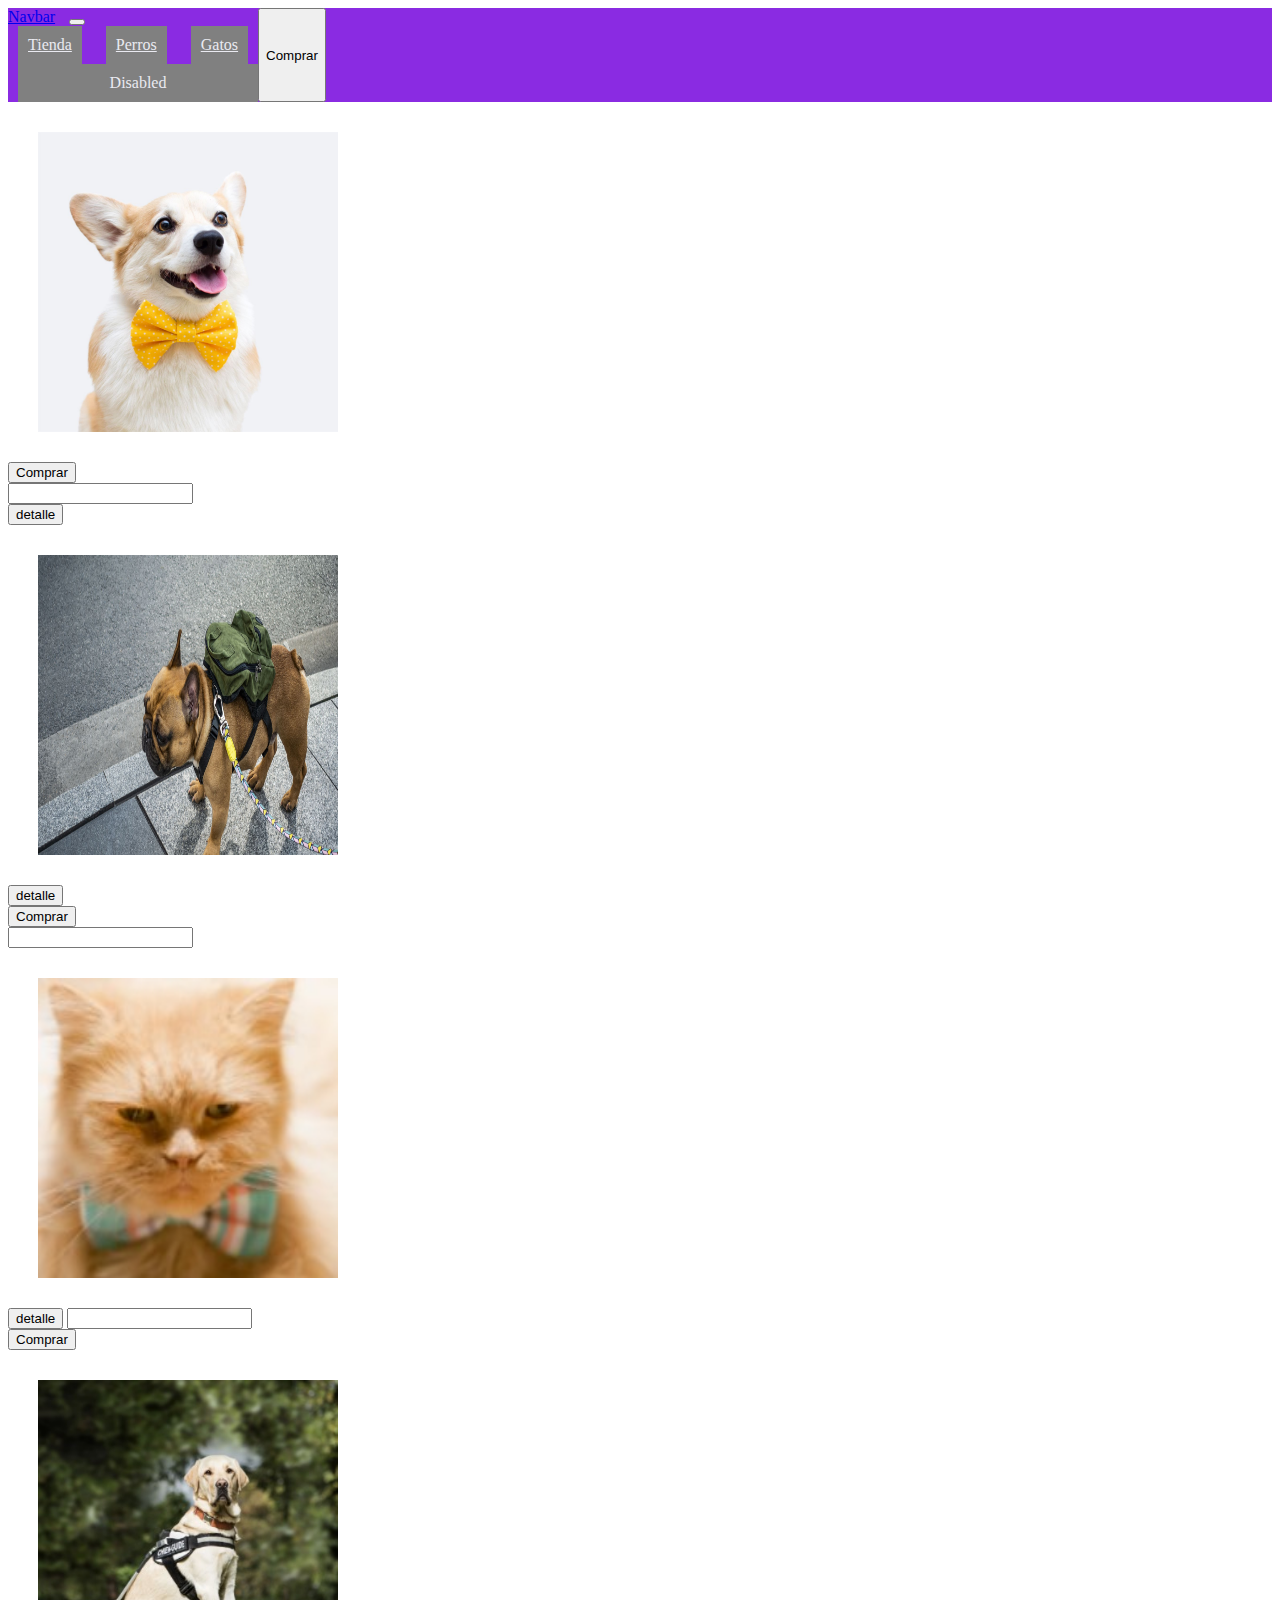
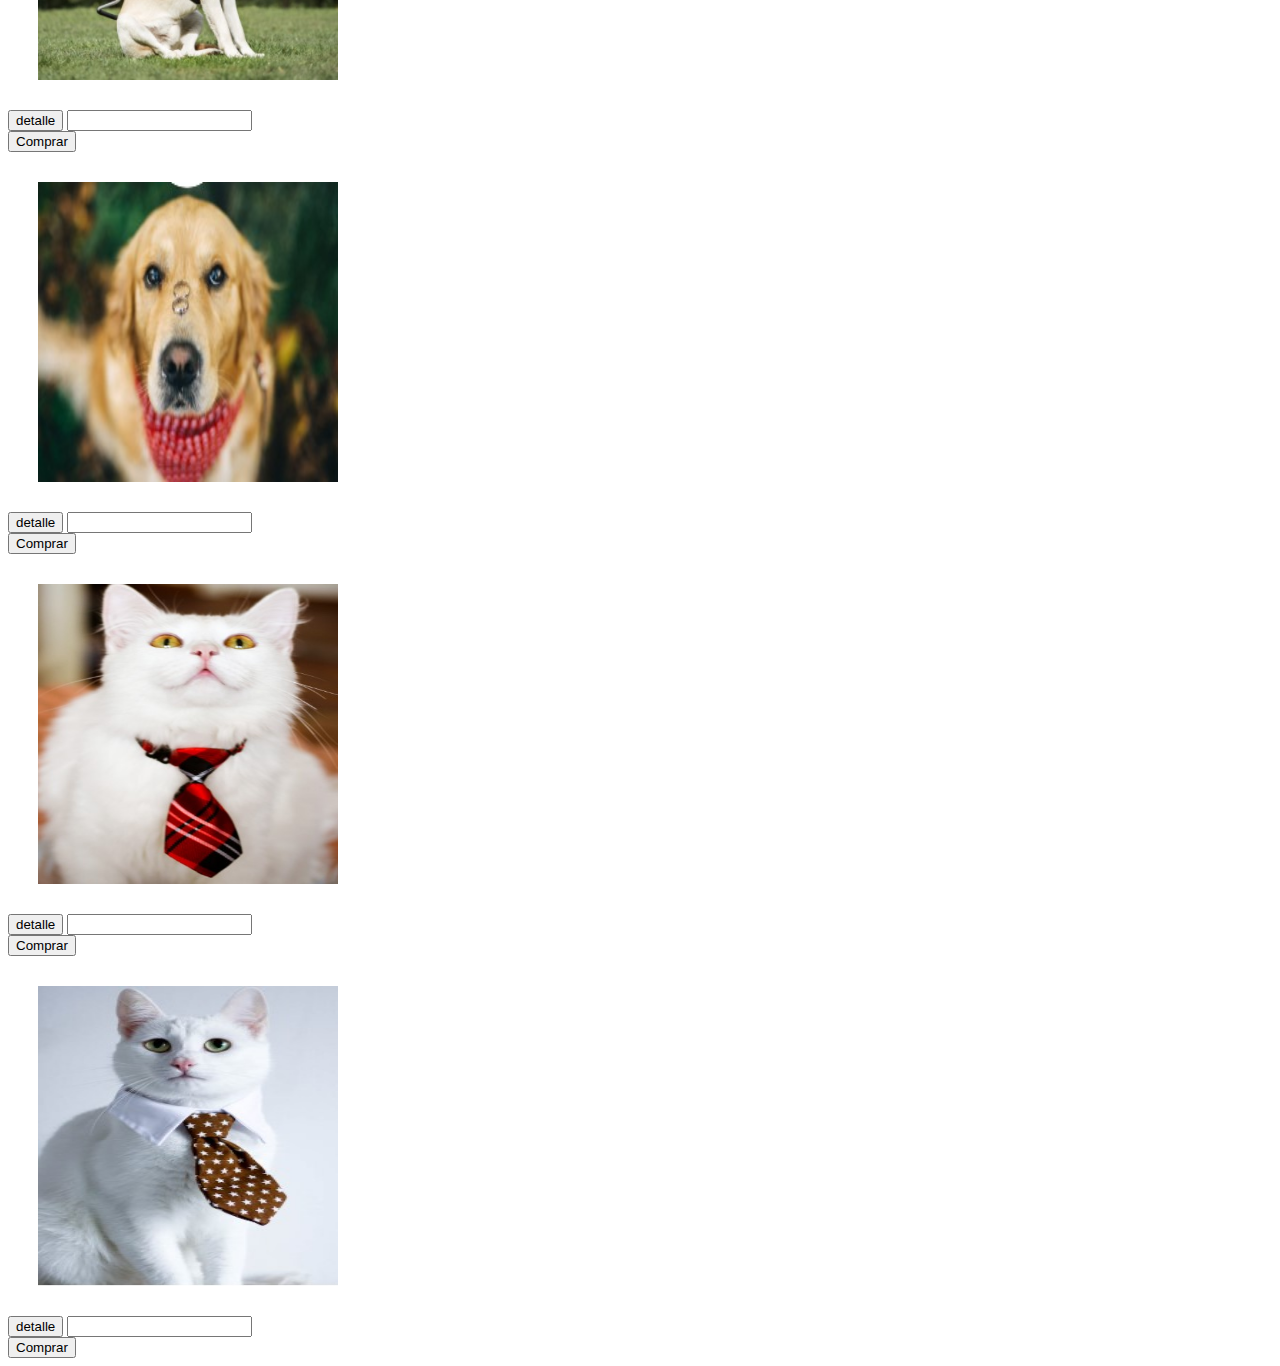
<file: index.html>
<!DOCTYPE html>
<html lang="es">
<head>
    <meta charset="UTF-8">
    <meta http-equiv="X-UA-Compatible" content="IE=edge">
    <meta name="viewport" content="width=device-width, initial-scale=1.0">
    <title>Document</title>
    <link rel="stylesheet" href="style.css">
   
    <style>
        .navbar-title {
            display: inline-block;
            margin-right: 10px;
        }
    </style>

    <script type="text/javascript">
    window.onload = function() {
            document.getElementById("boton").addEventListener("click", comprar);
        }

        function comprar() {
            var num1 = parseInt(document.getElementById("num1").value);
            var num2 = parseInt(document.getElementById("num2").value);
            var num3 = parseInt(document.getElementById("num3").value);
            var num4 = parseInt(document.getElementById("num4").value);
            var num5 = parseInt(document.getElementById("num5").value);
            var suma = num1+num2+num3+num4+num5;

            alert("Has añadido  nuevo articulo: " + suma);
        }
    </script>
    
</head>
<body>
    <header>
        <nav class="navbar navbar-expand-lg bg-body-tertiary">
            <div class="container-fluid">
                <span class="navbar-title"><a class="navbar-brand" href="#">Navbar</a></span>
                <button class="navbar-toggler" type="button" data-bs-toggle="collapse" data-bs-target="#navbarNavAltMarkup" aria-controls="navbarNavAltMarkup" aria-expanded="false" aria-label="Toggle navigation">
                    <span class="navbar-toggler-icon"></span>
                </button>
                <div class="collapse navbar-collapse" id="navbarNavAltMarkup">
                    <div class="navbar-nav">
                        <span class="navbar-title"><a class="nav-link active" aria-current="page" href="#">Tienda</a></span>
                        <span class="navbar-title"><a class="nav-link" href="#">Perros</a></span>
                        <span class="navbar-title"><a class="nav-link" href="#">Gatos</a></span>
                        <a class="nav-link disabled">Disabled</a>
                    </div>
                </div>
            </div>
            <br>
            <input type="button" value="Comprar" onclick="comprar();" id="boton" class="carrito">
        </nav>
    </header>

    
    <div class="image-container">
        <main>
            <img src="img1.png" class="image" width="300px" height="300" id="im">
           
            <button class="boton" value="comprar" onclick="comprar()">Comprar</button>
            <input type="text" id="num1"><br>
            <button onclick="showAlert()">detalle</button>

    <script>
        function showAlert() {
            alert('¡has selecionado un articulo muy especial el cual tiene mucho detalle!');
        }
    </script>
            
            <img src="img2.png" class="image" width="300px" height="300" id="im">
            <button onclick="showAlert()">detalle</button>
            <button class="boton" value="comprar" onclick="comprar()"  id="boton">Comprar</button>
            <input type="text" id="num2"><br>
            
            <img src="img3.jpg" class="image" width="300px" height="300" id="im">
            <button onclick="showAlert()">detalle</button>
            <input type="text" id="num3"><br>
            <input type="button" value="Comprar" onclick="comprar();" id="boton"> 
             
            
            <img src="imagen4.jpg" class="image" width="300px" height="300" id="im">
            <button onclick="showAlert()">detalle</button>
            <input type="text" id="num4"><br>
            <button class="boton" value="comprar" onclick="comprar()">Comprar</button>
            <script>
                function showAlert1() {
                    alert('¡has selecioonado un articulo muy especial el cual tiene mucho detalle!');
                }
            </script>
            
            <img src="imagen5.jpg" class="image" width="300px" height="300" id="im">
            <button onclick="showAlert()">detalle</button>
            <input type="text" id="num5"><br>
            <button class="boton" value="comprar" onclick="comprar()">Comprar</button>
            
            <img src="imagen6.jpg" class="image" width="300px" height="300" id="im">
            <button onclick="showAlert()">detalle</button>
            <input type="text" id="num6"><br>
            <button class="boton" value="comprar" onclick="comprar()">Comprar</button>
            
            <img src="imagen7.jpg" class="image" width="300px" height="300" id="im">
            <button onclick="showAlert()">detalle</button>
            <input type="text" id="num7"><br>
         
            <button class="boton" value="comprar" onclick="comprar()">Comprar</button>

    </div>        
        </main>
    


</body>
</html>
</file>
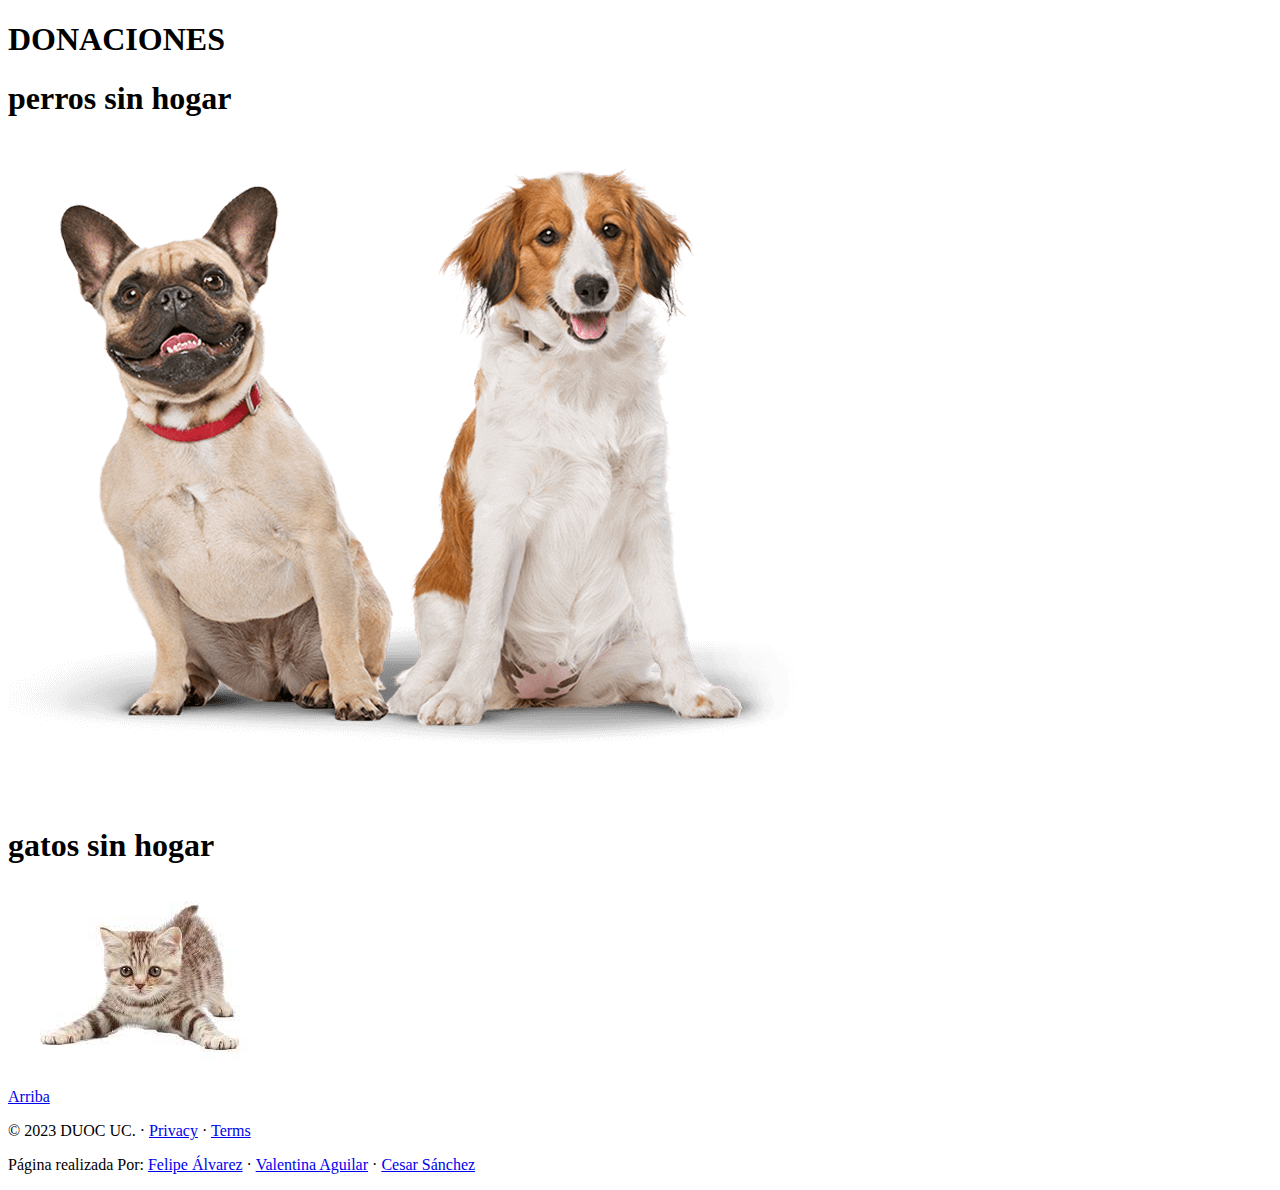
<file: donaciones.html>
<!DOCTYPE html>
<html lang="en">
<head>

</body>
</div>
<h1>DONACIONES</h1>
<h1>perros sin hogar</h1>
<a href="perrossh.html"><img src="perros sh.png" a/></a>
<h1>gatos sin hogar</h1>
<a href="gatossh.html"><img src="gatosSH.jpg" a/></a>
<!--Pie de página-->
<footer class="container">
  <p class="float-end"><a href="#">Arriba</a></p>
  <p>© 2023 DUOC UC. · <a href="#">Privacy</a> · <a href="#">Terms</a></p>
  <p>Página realizada Por: <a href="#">Felipe Álvarez</a> · <a href="#">Valentina Aguilar</a> · <a href="#">Cesar Sánchez</a></p>
</footer>
</html>
</file>
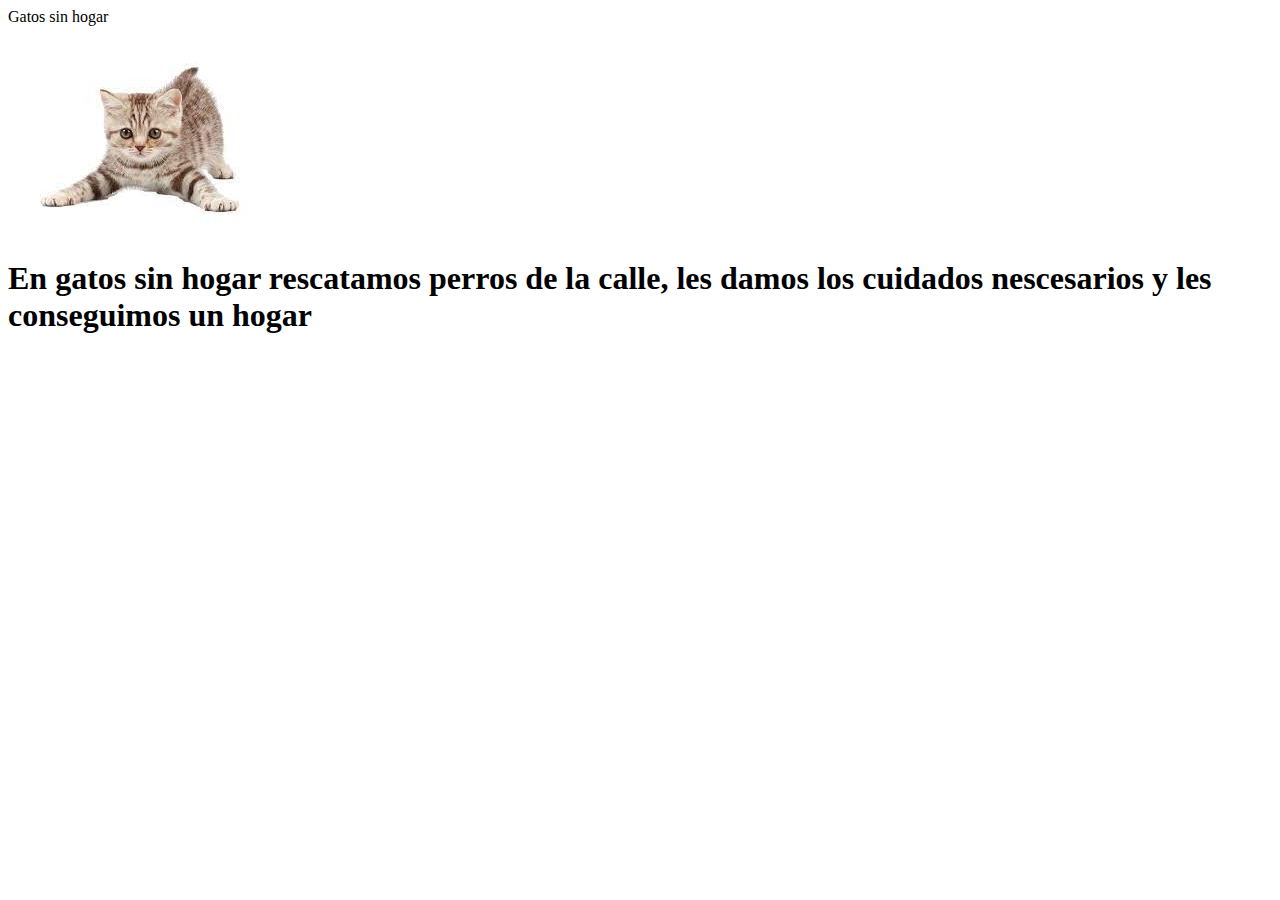
<file: gatossh.html>
<!DOCTYPE html>
<html lang="en">
<head>
    <meta charset="UTF-8">
    <meta http-equiv="X-UA-Compatible" content="IE=edge">
    <meta name="viewport" content="width=device-width, initial-scale=1.0">
    <title>GATOS SH</title>
</head>
<body>
    Gatos sin hogar
</body>
<h1><img src="gatosSH.jpg"></h1>
<h1>En gatos sin hogar rescatamos perros de la calle, les damos los cuidados nescesarios y les conseguimos un hogar</h1>
</html>
</file>
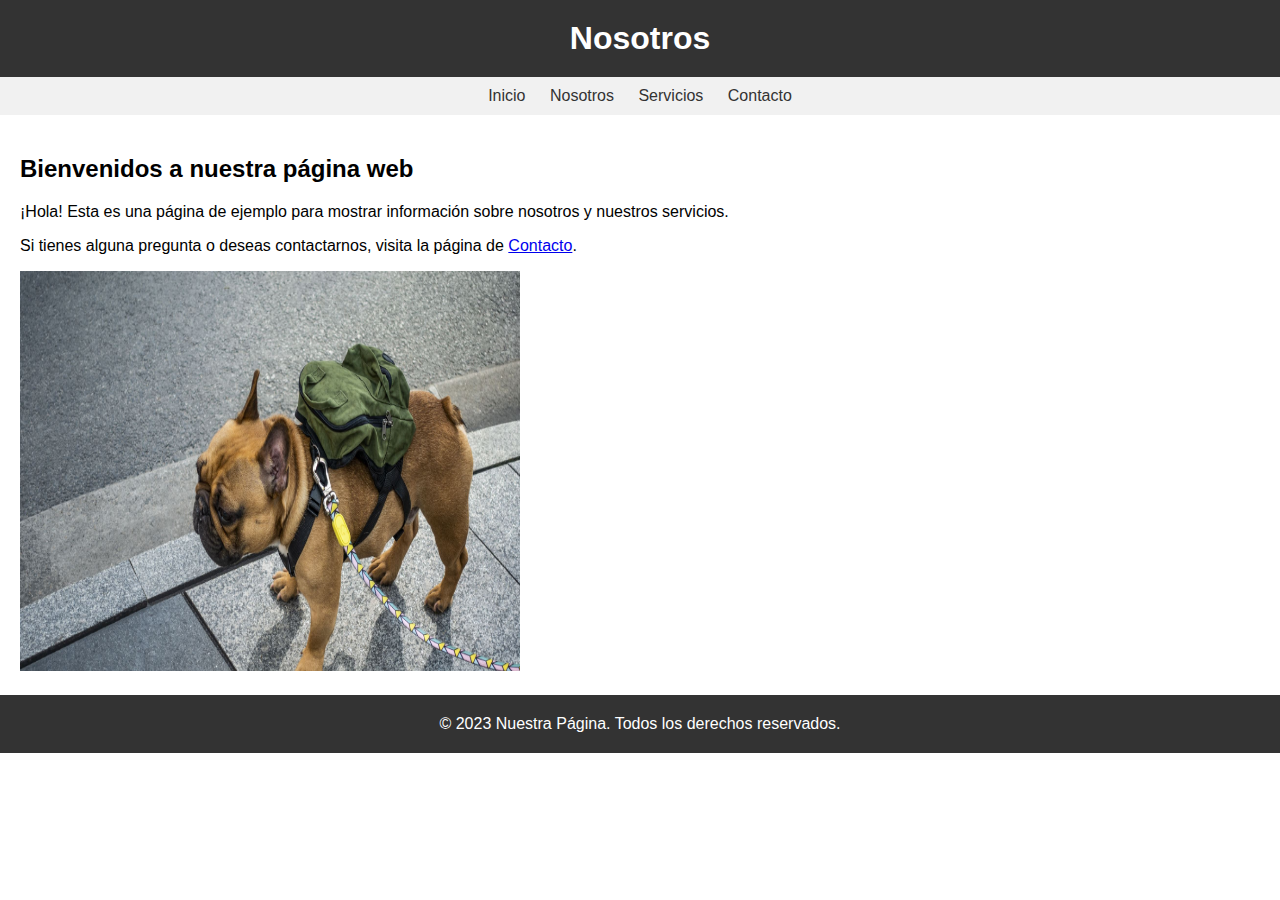
<file: nosotros.html>
<!DOCTYPE html>
<html lang="en">
<head>
    <meta charset="UTF-8">
    <meta name="viewport" content="width=device-width, initial-scale=1.0">
    <title>Nuestra Página</title>
    <style>
        body {
            font-family: Arial, sans-serif;
            margin: 0;
            padding: 0;
        }
        
        header {
            background-color: #333;
            color: #fff;
            padding: 20px;
            text-align: center;
        }
        
        h1 {
            margin: 0;
        }
        
        nav {
            background-color: #f1f1f1;
            padding: 10px;
            text-align: center;
        }
        
        nav a {
            color: #333;
            text-decoration: none;
            margin: 10px;
        }
        
        main {
            padding: 20px;
        }
        
        footer {
            background-color: #333;
            color: #fff;
            padding: 20px;
            text-align: center;
        }
    </style>
</head>
<body>
    <header>
        <h1>Nosotros</h1>
    </header>
    <nav>
        <a href="#">Inicio</a>
        <a href="#">Nosotros</a>
        <a href="#">Servicios</a>
        <a href="#">Contacto</a>
    </nav>
    <main>
        <h2>Bienvenidos a nuestra página web</h2>
        <p>¡Hola! Esta es una página de ejemplo para mostrar información sobre nosotros y nuestros servicios.</p>
        <p>Si tienes alguna pregunta o deseas contactarnos, visita la página de <a href="#">Contacto</a>.</p>
        <img src="img2.png" class="ii" width="500px" height="400px" >
    </main>
    
    <footer>
        &copy; 2023 Nuestra Página. Todos los derechos reservados.
    </footer>
</body>
</html>
</file>
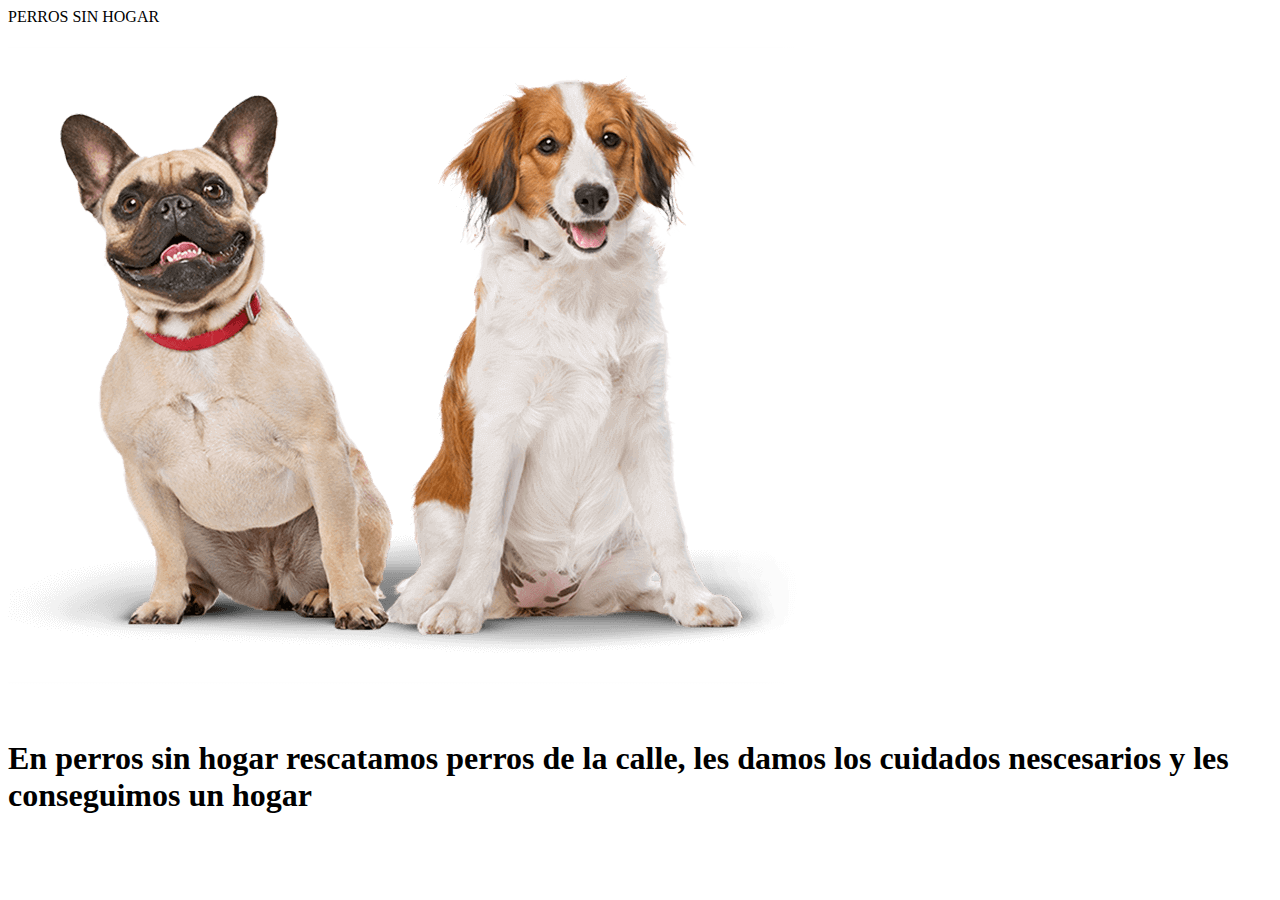
<file: perrossh.html>
<!DOCTYPE html>
<html lang="en">
<head>
    <meta charset="UTF-8">
    <meta http-equiv="X-UA-Compatible" content="IE=edge">
    <meta name="viewport" content="width=device-width, initial-scale=1.0">
    <title>PERROS SH</title>
</head>
<body>
    PERROS SIN HOGAR
</body>

<h1><img src="perros sh.png"></h1>
<h1>En perros sin hogar rescatamos perros de la calle, les damos los cuidados nescesarios y les conseguimos un hogar</h1>
</html>
</file>
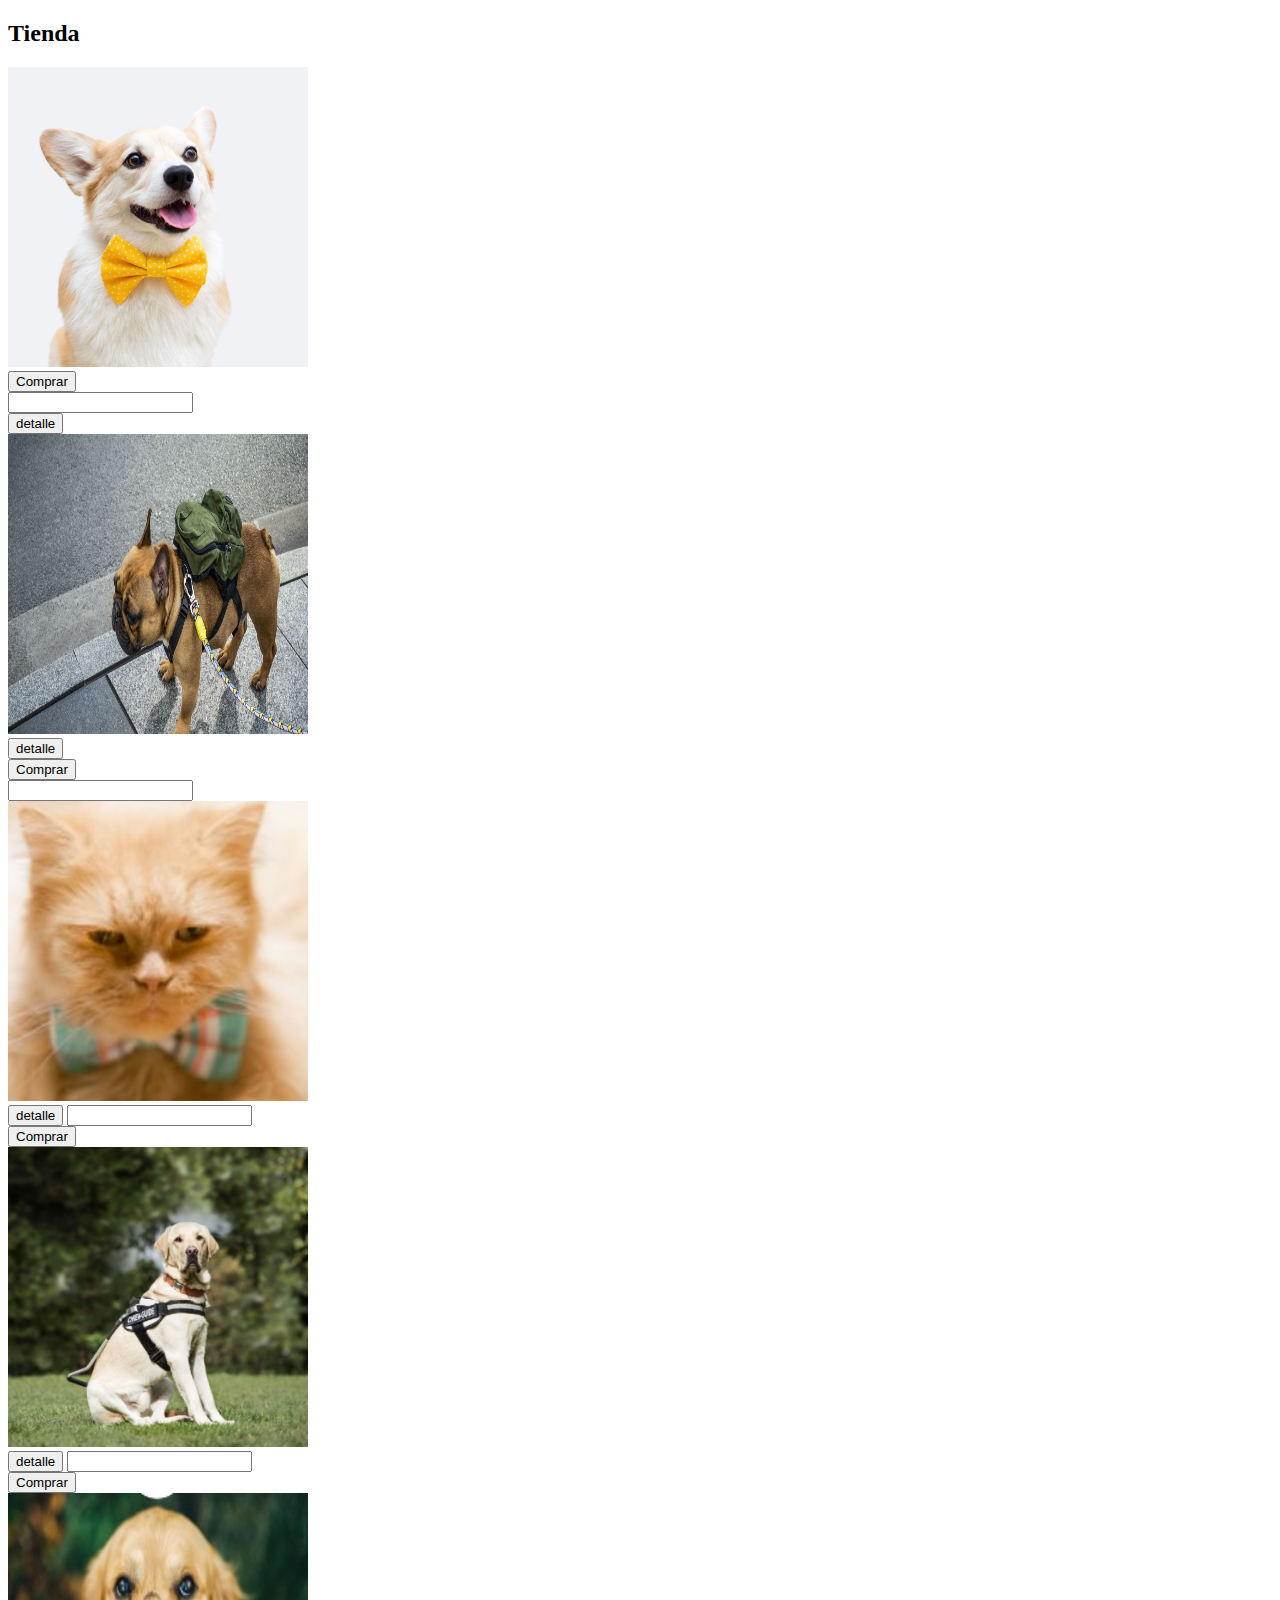
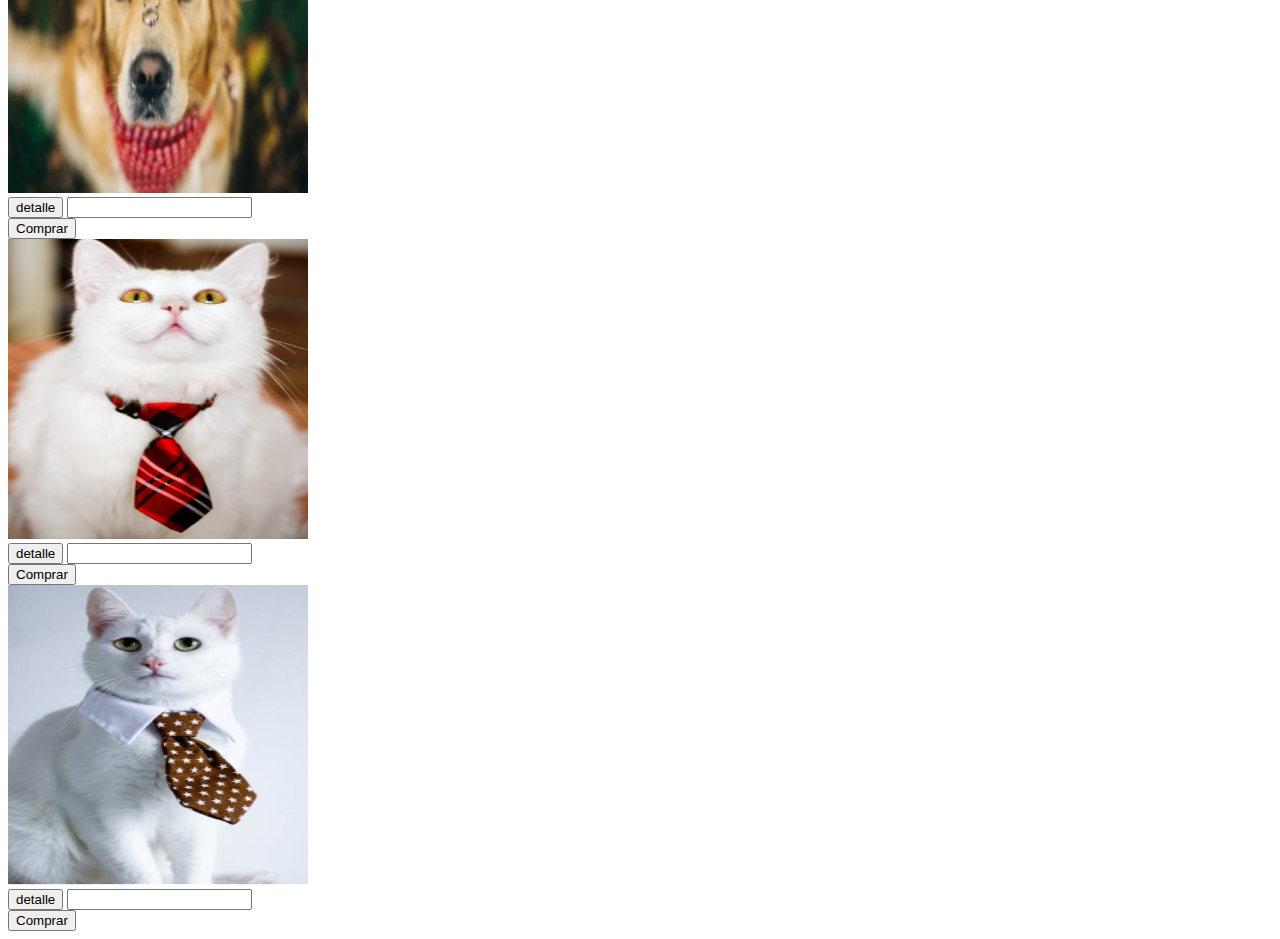
<file: tienda-alt.html>
<!DOCTYPE html>
<html lang="es">
<head>
    <meta charset="UTF-8">
    <meta http-equiv="X-UA-Compatible" content="IE=edge">
    <meta name="viewport" content="width=device-width, initial-scale=1.0">
    <title>Document</title>
    <link rel="stylesheet" href="styleT.css">
    <link href="https://cdn.jsdelivr.net/npm/bootstrap@5.3.0-alpha3/dist/css/bootstrap.min.css" rel="stylesheet" integrity="sha384-KK94CHFLLe+nY2dmCWGMq91rCGa5gtU4mk92HdvYe+M/SXH301p5ILy+dN9+nJOZ" crossorigin="anonymous">
    <script src="https://cdn.jsdelivr.net/npm/bootstrap@5.3.0-alpha3/dist/js/bootstrap.bundle.min.js" integrity="sha384-ENjdO4Dr2bkBIFxQpeoTz1HIcje39Wm4jDKdf19U8gI4ddQ3GYNS7NTKfAdVQSZe" crossorigin="anonymous" type="module"></script>

   
    <style>
        .navbar-title {
            display: inline-block;
            margin-right: 10px;
        }
    </style>

    <script type="text/javascript">
    window.onload = function() {
            document.getElementById("boton").addEventListener("click", comprar);
        }

        function comprar() {
            var num1 = parseInt(document.getElementById("num1").value);
            var num2 = parseInt(document.getElementById("num2").value);
            var num3 = parseInt(document.getElementById("num3").value);
            var num4 = parseInt(document.getElementById("num4").value);
            var num5 = parseInt(document.getElementById("num5").value);
            var suma = num1+num2+num3+num4+num5;

            alert("Has añadido  nuevo articulo: " + suma);
        }
    </script>
    
</head>
<body>
    <header>
       
    </header>
    <body font-family="Helvetica Neue sans-serif">
        <script>
            function showAlert() {
                alert('¡has selecionado un articulo muy especial el cual tiene mucho detalle!');
            }
        </script>
        <script>
        function showAlert1() {
            alert('¡has selecioonado un articulo muy especial el cual tiene mucho detalle!');
        }
        </script>
        <section id="nosotros" class="pt-md-5">
            <h2 class="text-center my-5">Tienda</h2>
            <div class="container">
                <div class="row gy-3">
                    <div class="col-md-4">
                        <div class="card">
                            <img src="img1.png" class="card-img-top" alt="..." width="300px" height="300" id="im">
                            <div class="card-body">
                                <button class="boton" value="comprar" onclick="comprar()">Comprar</button>
                                <input type="text" id="num1"><br>
                                <button onclick="showAlert()">detalle</button>
                               
                            </div>
                        </div>
                    </div>
                    <div class="col-md-4">
                        <div class="card">
                            <img src="img2.png" class="card-img-top" alt="..."  width="300px" height="300" id="im">
                            <div class="card-body">
                                <button onclick="showAlert()">detalle</button>
                                <button class="boton" value="comprar" onclick="comprar()"  id="boton">Comprar</button>
                                <input type="text" id="num2"><br>
                            </div>
                        </div>
                    </div>
                    <div class="col-md-4">
                        <div class="card">
                            <img src="img3.jpg" class="card-img-top" width="300px" height="300" id="im">
                            <div class="card-body">
                                <button onclick="showAlert()">detalle</button>
                                <input type="text" id="num3"><br>
                                <input type="button" value="Comprar" onclick="comprar();" id="boton">                    
                            </div>
                        </div> 
                    </div>
                    <div class="col-md-4">
                        <div class="card">
                            <img src="imagen4.jpg" class="card-img-top" alt="..." width="300px" height="300" id="im">
                            <div class="card-body">
                                <button onclick="showAlert()">detalle</button>
                                <input type="text" id="num4"><br>
                                <button class="boton" value="comprar" onclick="comprar()">Comprar</button>                    
                            </div>
                        </div> 
                    </div>
                    <div class="col-md-4">
                        <div class="card">
                            <img src="imagen5.jpg" class="card-img-top" alt="..." width="300px" height="300" id="im">
                            <div class="card-body">
                                <button onclick="showAlert()">detalle</button>
                                <input type="text" id="num5"><br>
                                <button class="boton" value="comprar" onclick="comprar()">Comprar</button>                   
                            </div>
                        </div> 
                    </div>
                    <div class="col-md-4">
                        <div class="card">
                            <img src="imagen6.jpg" class="card-img-top" alt="..." width="300px" height="300" id="im">
                            <div class="card-body">
                                <button onclick="showAlert()">detalle</button>
                                <input type="text" id="num6"><br>
                                <button class="boton" value="comprar" onclick="comprar()">Comprar</button>                   
                            </div>
                        </div> 
                    </div>
                    <div class="col-md-4">
                        <div class="card">
                            <img src="imagen7.jpg" class="card-img-top" alt="..." width="300px" height="300" id="im">
                            <div class="card-body">
                                <button onclick="showAlert()">detalle</button>
                                <input type="text" id="num7"><br>         
                                <button class="boton" value="comprar" onclick="comprar()">Comprar</button>                   
                            </div>
                        </div> 
                    </div>
                </div>
          
            </div>
    
        </section>
        <section id="faq" class="py-md-5">
    
        </section>

    </body>
</html>
</file>
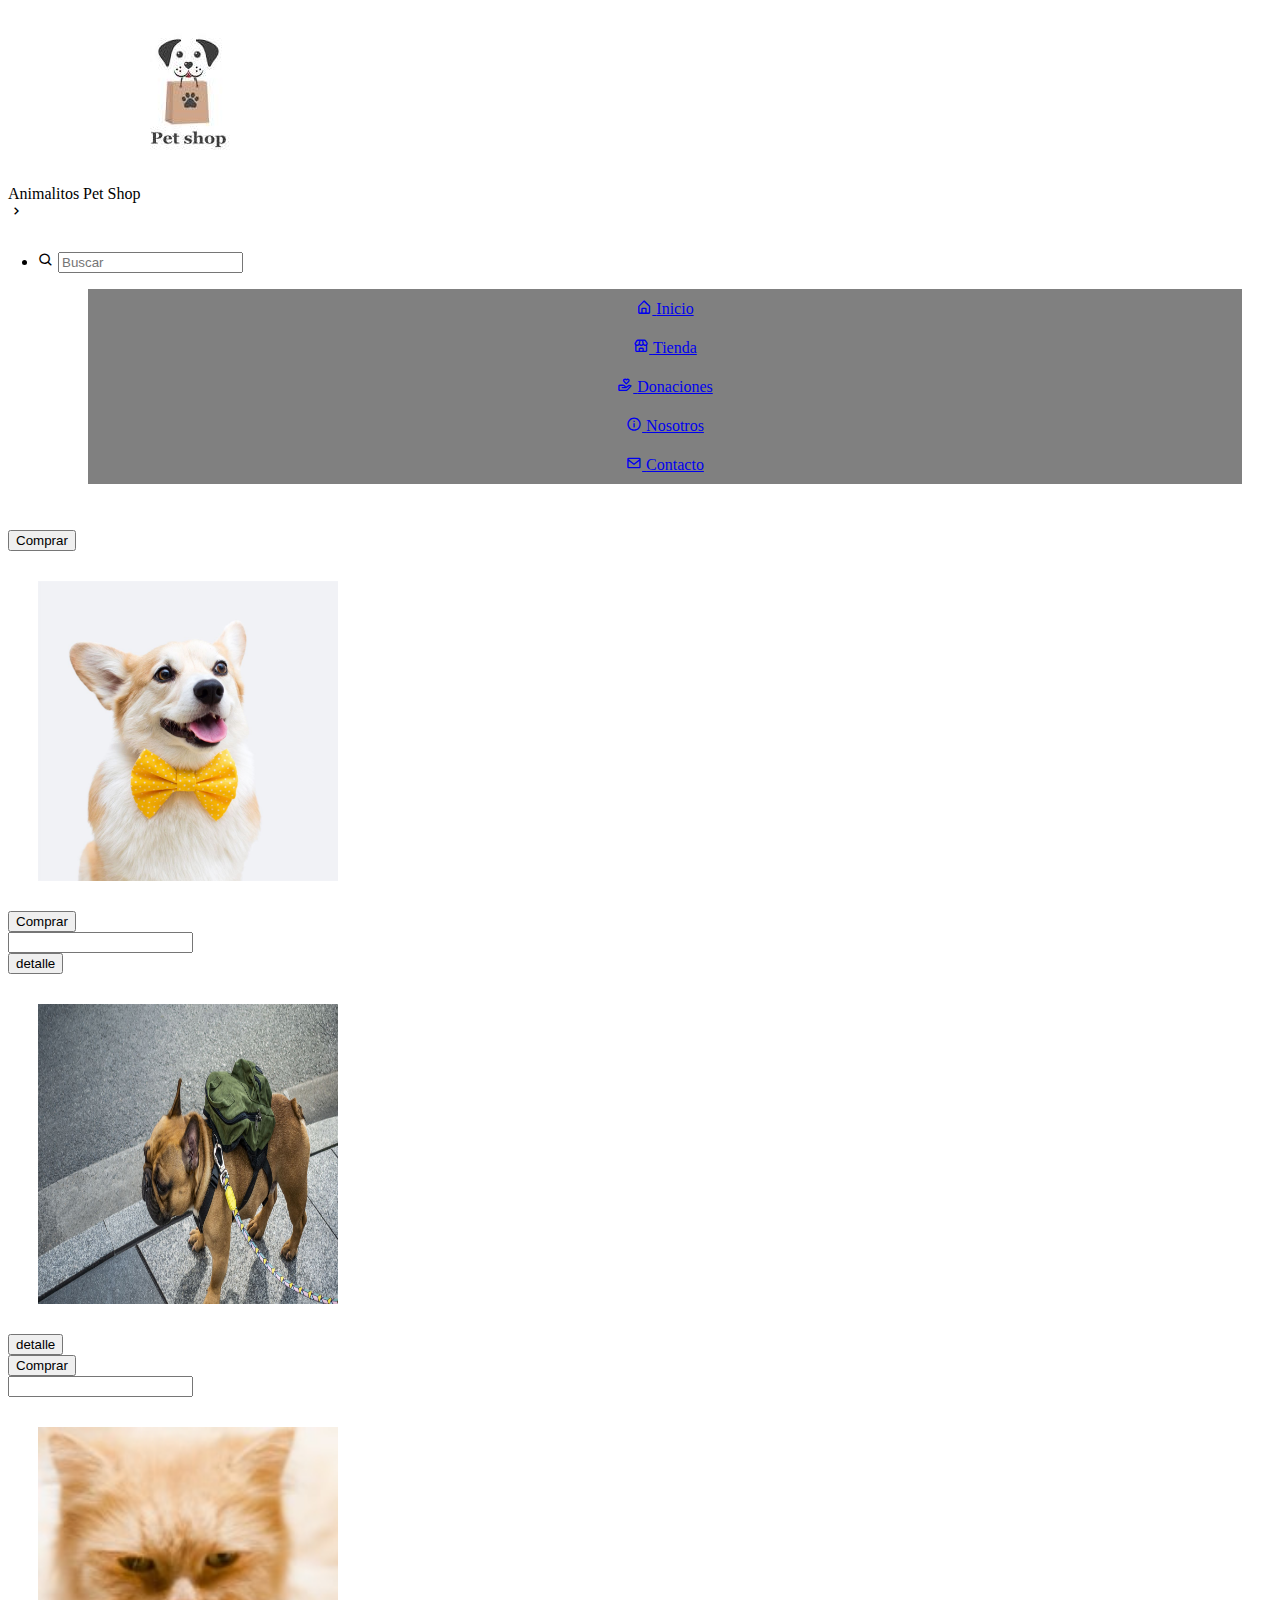
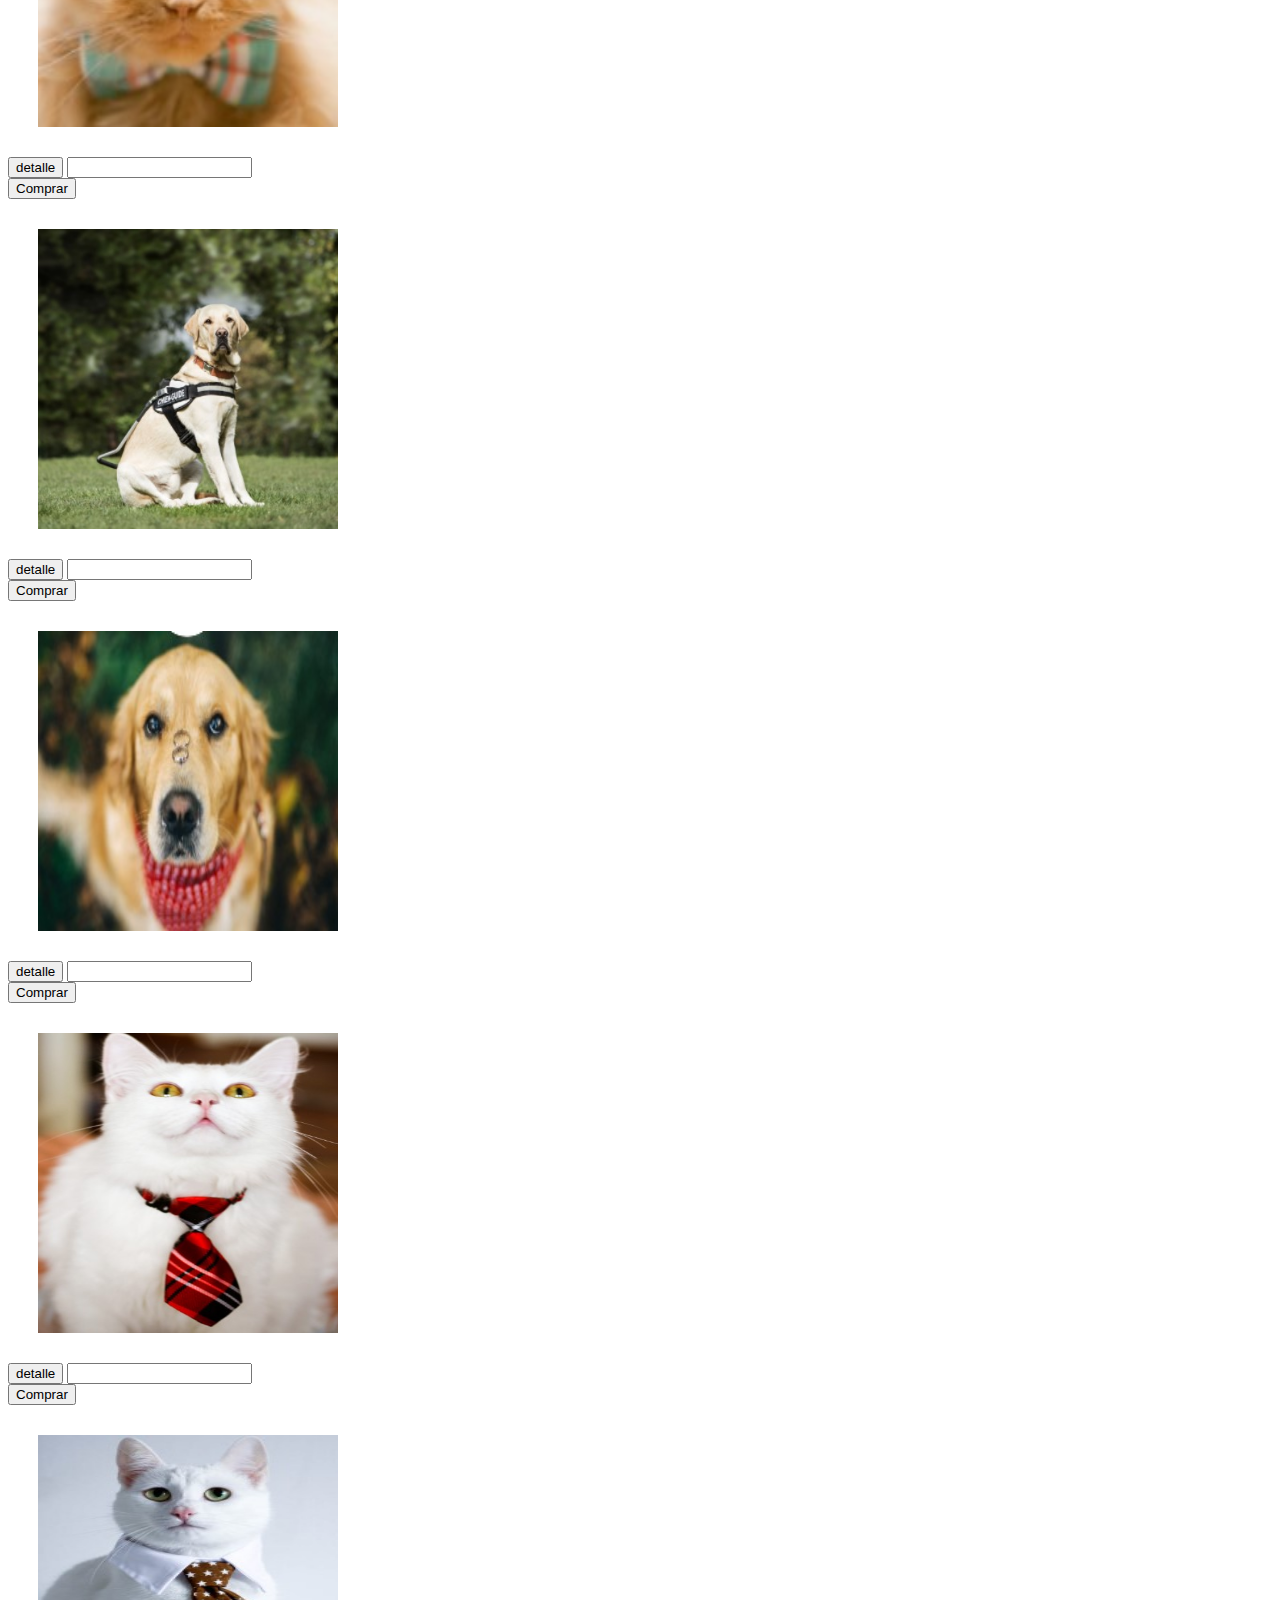
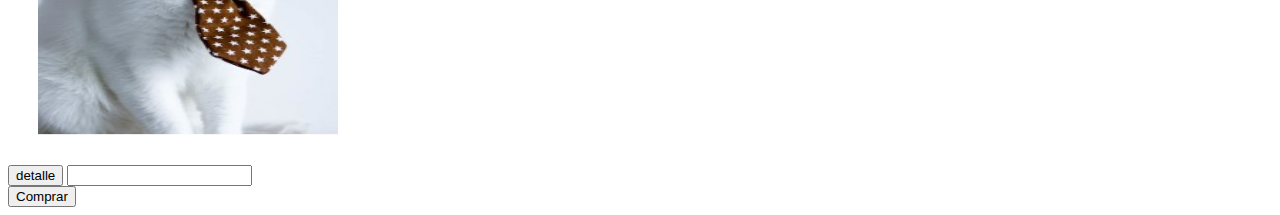
<file: tienda.html>
<!DOCTYPE html>
<html lang="es">
<head>
    <meta charset="UTF-8">
    <meta http-equiv="X-UA-Compatible" content="IE=edge">
    <meta name="viewport" content="width=device-width, initial-scale=1.0">
    <title>Document</title>
    <link rel="stylesheet" href="style.css">
   
    <style>
        .navbar-title {
            display: inline-block;
            margin-right: 10px;
        }
    </style>

<link href="https://cdn.jsdelivr.net/npm/bootstrap@5.3.0-alpha3/dist/css/bootstrap.min.css" rel="stylesheet" integrity="sha384-KK94CHFLLe+nY2dmCWGMq91rCGa5gtU4mk92HdvYe+M/SXH301p5ILy+dN9+nJOZ" crossorigin="anonymous">
<script src="https://cdn.jsdelivr.net/npm/bootstrap@5.3.0-alpha3/dist/js/bootstrap.bundle.min.js" integrity="sha384-ENjdO4Dr2bkBIFxQpeoTz1HIcje39Wm4jDKdf19U8gI4ddQ3GYNS7NTKfAdVQSZe" crossorigin="anonymous" type="module"></script>


<!--===== Íconos =====-->
<link href='https://unpkg.com/boxicons@2.1.4/css/boxicons.min.css' rel='stylesheet'>

    <script type="text/javascript">
    window.onload = function() {
            document.getElementById("boton").addEventListener("click", comprar);
        }

        function comprar() {
            var num1 = parseInt(document.getElementById("num1").value);
            var num2 = parseInt(document.getElementById("num2").value);
            var num3 = parseInt(document.getElementById("num3").value);
            var num4 = parseInt(document.getElementById("num4").value);
            var num5 = parseInt(document.getElementById("num5").value);
            var suma = num1+num2+num3+num4+num5;

            alert("Has añadido  nuevo articulo: " + suma);
        }
    </script>
    
</head>
<body>
    <header>
        <nav class="sidebar close">
            <header>
                <div class="image-text">
                    <span class="image">
                        <img src="logo.png" alt="logo">
                    </span>
    
                    <div class="text header-text">
                        <span class="name">Animalitos</span>
                        <span class="profession">Pet Shop</span>
                    </div>
                </div>
    
                <i class='bx bx-chevron-right toggle'></i>
            </header>
    
    
            <div class="menu-bar">
                <div class="menu">
                    <li class="search-box">                   
                        <i class='bx bx-search icon' ></i>
                        <input type="text" placeholder="Buscar">
                    </li>
                    <ul class="menu-links">
                        <li class="nav-link">
                            <a href="#">
                                <i class='bx bx-home-alt icon' ></i>
                                <span class="text nav-text">Inicio</span>
                            </a>
                        </li>
                        <li class="nav-link">
                            <a href="#">
                                <i class='bx bx-store icon' ></i>
                                <span class="text nav-text">Tienda</span>
                            </a>
                        </li>
                        <li class="nav-link">
                            <a href="#">
                                <i class='bx bx-donate-heart icon' ></i>
                                <span class="text nav-text">Donaciones</span>
                            </a>
                        </li>
                        <li class="nav-link">
                            <a href="#">
                                <i class='bx bx-info-circle icon' ></i>
                                <span class="text nav-text">Nosotros</span>
                            </a>
                        </li>
                        <li class="nav-link">
                            <a href="#">
                                <i class='bx bx-envelope icon' ></i>
                                <span class="text nav-text">Contacto</span>
                            </a>
                        </li>
                    </ul>
                </div>
    
                
                        
    
                    </li>
    
                </div>
            </div>
    
        
    
            
        </nav>
    </header>
    <input type="button" value="Comprar" onclick="comprar();" id="boton" class="carrito">

    
    <div class="image-container">
        <main>
            <img src="img1.png" class="image" width="300px" height="300" id="im">
           
            <button class="boton" value="comprar" onclick="comprar()">Comprar</button>
            <input type="text" id="num1"><br>
            <button onclick="showAlert()">detalle</button>

    <script>
        function showAlert() {
            alert('¡has selecionado un articulo muy especial el cual tiene mucho detalle!');
        }
    </script>
            
            <img src="img2.png" class="image" width="300px" height="300" id="im">
            <button onclick="showAlert()">detalle</button>
            <button class="boton" value="comprar" onclick="comprar()"  id="boton">Comprar</button>
            <input type="text" id="num2"><br>
            
            <img src="img3.jpg" class="image" width="300px" height="300" id="im">
            <button onclick="showAlert()">detalle</button>
            <input type="text" id="num3"><br>
            <input type="button" value="Comprar" onclick="comprar();" id="boton"> 
             
            
            <img src="imagen4.jpg" class="image" width="300px" height="300" id="im">
            <button onclick="showAlert()">detalle</button>
            <input type="text" id="num4"><br>
            <button class="boton" value="comprar" onclick="comprar()">Comprar</button>
            <script>
                function showAlert1() {
                    alert('¡has selecioonado un articulo muy especial el cual tiene mucho detalle!');
                }
            </script>
            
            <img src="imagen5.jpg" class="image" width="300px" height="300" id="im">
            <button onclick="showAlert()">detalle</button>
            <input type="text" id="num5"><br>
            <button class="boton" value="comprar" onclick="comprar()">Comprar</button>
            
            <img src="imagen6.jpg" class="image" width="300px" height="300" id="im">
            <button onclick="showAlert()">detalle</button>
            <input type="text" id="num6"><br>
            <button class="boton" value="comprar" onclick="comprar()">Comprar</button>
            
            <img src="imagen7.jpg" class="image" width="300px" height="300" id="im">
            <button onclick="showAlert()">detalle</button>
            <input type="text" id="num7"><br>
         
            <button class="boton" value="comprar" onclick="comprar()">Comprar</button>

    </div> 
    
    
    
        </main>
    


</body>
</html>
</file>
<file: style.css>
.cinta{
    background-color: rgb(142, 125, 219);
}
.menu{
    padding: 20px;
    cursor: alias;
    margin: 10px;
}

.menu1{
    color: rgb(52, 133, 204);
    align-items: baseline;
}

.image-container {
  display: flex;
}

.image {
  margin-right: 10px; /* Espacio entre las imágenes */

    padding: 20px;
    width: 300px;

    display: flex;
    justify-content: center;
    margin: 10px;
}
.carrito{
  display: flex;
  justify-content: end;
  margin: left auto;
}
.navbar {
    display: flex;
    list-style: none;
    padding: 0;
    color: rgb(234, 234, 241);
    background-color: blueviolet;
  }
  .nav-link{
    display: flex;
    list-style: none;
    padding: 10px;
    color: rgb(234, 234, 241);
    background-color: grey;
    justify-content: center;
    
    justify-content: center;
    margin-left: 10px;

  }
 .navbar navbar-expand-lg bg-body-tertiary{ align-items: center;
    padding: 10px;}
  
  
  .navbar li:last-child {
    margin-right: 0;
  }

  .texto{
    color: aliceblue;
  }
  .boton{
    align-items: center;
    display: flex;
    justify-content: space-around;

  }
  .nav nav-tabs{
    background-color: orangered;
  }
  .nav-item{
    background-attachment: black;
  }
</file>
<file: styleT.css>
.cinta{
    background-color: rgb(142, 125, 219);
}
.menu{
    padding: 20px;
    cursor: alias;
    margin: 10px;
}

.menu1{
    color: rgb(52, 133, 204);
    align-items: baseline;
}

.image-container {
  display: flex;
}

.image {
  margin-right: 10px; /* Espacio entre las imágenes */

    padding: 20px;
    width: 300px;

    display: flex;
    justify-content: space-around;
    margin: 10px;
}
.carrito{
  display: flex;
  justify-content: end;
  margin: left auto;
}
.navbar {
    display: flex;
    list-style: none;
    padding: 0;
    color: rgb(234, 234, 241);
    background-color: blueviolet;
  }
  .nav-link{
    display: flex;
    list-style: none;
    padding: 10px;
    color: rgb(234, 234, 241);
    justify-content: center;
    
    justify-content: center;
    margin-left: 10px;

  }
 .navbar navbar-expand-lg bg-body-tertiary{ align-items: center;
    padding: 10px;}
  
  
  .navbar li:last-child {
    margin-right: 0;
  }

  .texto{
    color: aliceblue;
  }
  .boton{
   
    display: flex;
    justify-content: space-around;

  }
  .nav nav-tabs{
    background-color: orangered;
  }
  .nav-item{
    background-attachment: black;
  }
  .carrito{
    width: 80px;
    height: 30px;
    justify-content:center;
  }
</file>
